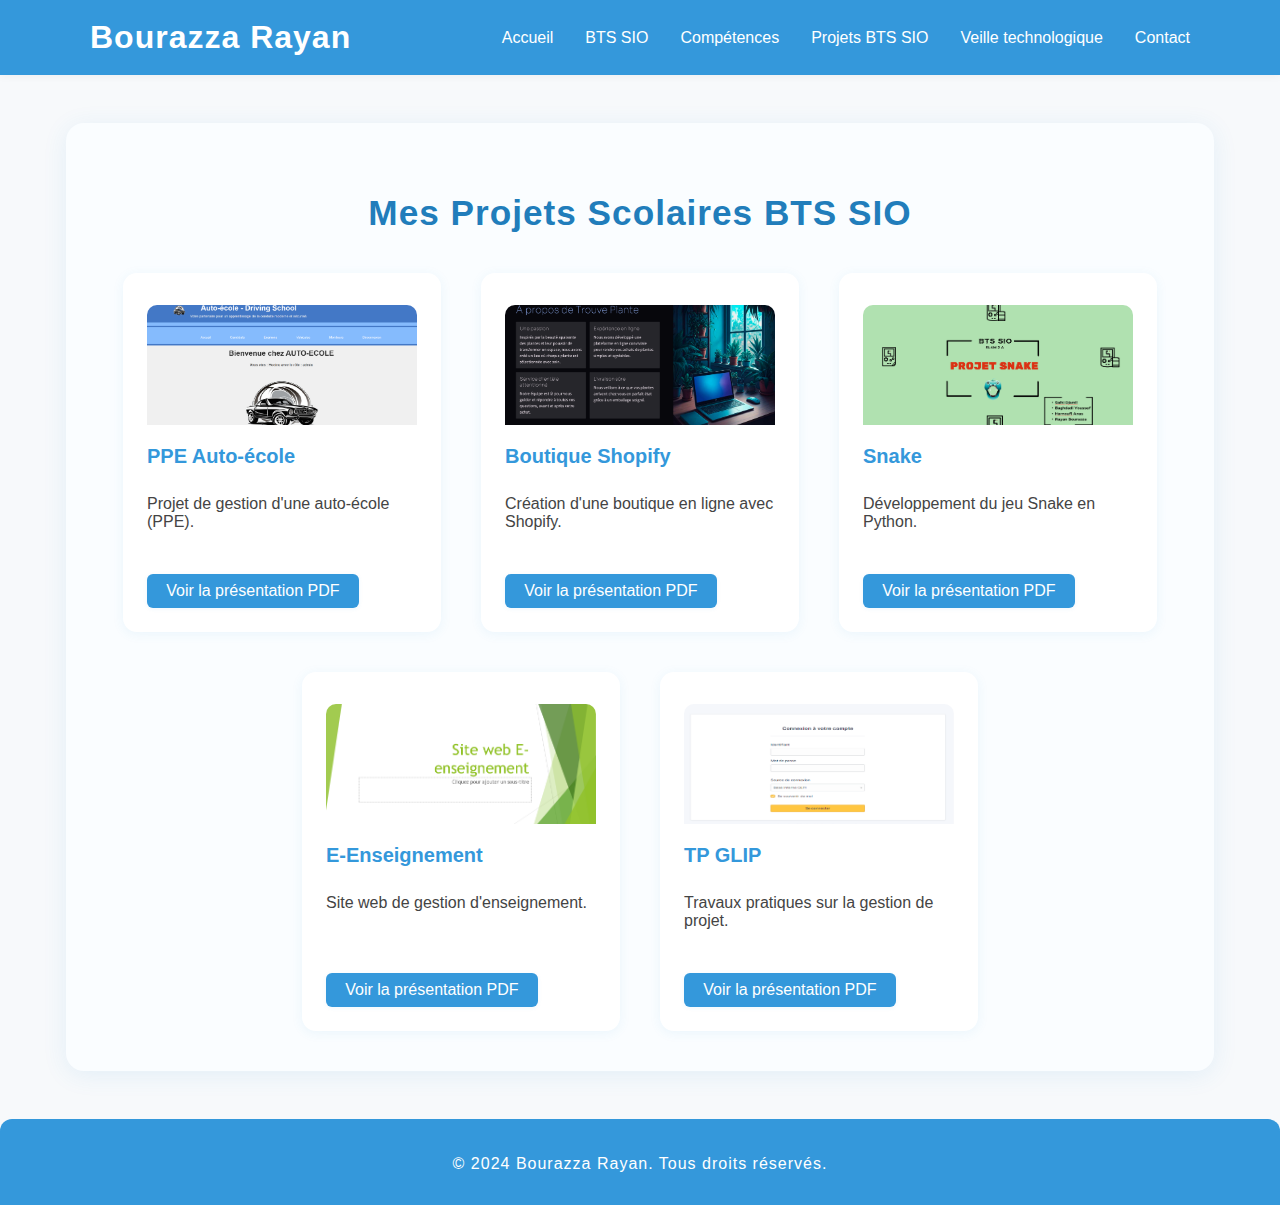
<file: projets-bts.html>
<!DOCTYPE html>
<html lang="fr">
<head>
    <meta charset="UTF-8">
    <meta name="viewport" content="width=device-width, initial-scale=1.0">
    <title>Projets BTS SIO - Bourazza Rayan</title>
    <link rel="stylesheet" href="bourazza.css">
</head>
<body>
    <header>
        <nav>
            <div class="logo">Bourazza Rayan</div>
            <ul class="nav-links">
                <li><a href="index.html">Accueil</a></li>
                <li><a href="index.html#presentation-bts">BTS SIO</a></li>
                <li><a href="index.html#competences">Compétences</a></li>
                <li><a href="projets-bts.html">Projets BTS SIO</a></li>
                <li><a href="index.html#veille">Veille technologique</a></li>
                <li><a href="index.html#contact">Contact</a></li>
            </ul>
        </nav>
    </header>
    <section class="bts-projets-section">
        <h2>Mes Projets Scolaires BTS SIO</h2>
        <div class="bts-projets-grid">
            <div class="bts-projet-card">
                <img src="images/PPE auto-ecole.png" alt="PPE Auto-école" style="width:100%;border-radius:10px 10px 0 0;max-height:120px;object-fit:cover;">
                <h3>PPE Auto-école</h3>
                <p>Projet de gestion d'une auto-école (PPE).</p>
                <a href="document/auto-ecole.pdf" target="_blank">Voir la présentation PDF</a>
            </div>
            <div class="bts-projet-card">
                <img src="images/shopify.png" alt="Boutique Shopify" style="width:100%;border-radius:10px 10px 0 0;max-height:120px;object-fit:cover;">
                <h3>Boutique Shopify</h3>
                <p>Création d'une boutique en ligne avec Shopify.</p>
                <a href="document/A-propos-de-Trouve-Plante-1-3.pdf" target="_blank">Voir la présentation PDF</a>
            </div>
            <div class="bts-projet-card">
                <img src="images/snake.png" alt="Snake" style="width:100%;border-radius:10px 10px 0 0;max-height:120px;object-fit:cover;">
                <h3>Snake</h3>
                <p>Développement du jeu Snake en Python.</p>
                <a href="document/Présentation%20%20Projet%20Snake%20.pptx_20241011_142217_0000.pdf" target="_blank">Voir la présentation PDF</a>
            </div>
            <div class="bts-projet-card">
                <img src="images/E-enseignement.png" alt="E-Enseignement" style="width:100%;border-radius:10px 10px 0 0;max-height:120px;object-fit:cover;">
                <h3>E-Enseignement</h3>
                <p>Site web de gestion d'enseignement.</p>
                <a href="document/Site%20web%20E-enseignement.pdf" target="_blank">Voir la présentation PDF</a>
            </div>
            <div class="bts-projet-card">
                <img src="images/glip.png" alt="TP GLIP" style="width:100%;border-radius:10px 10px 0 0;max-height:120px;object-fit:cover;">
                <h3>TP GLIP</h3>
                <p>Travaux pratiques sur la gestion de projet.</p>
                <a href="document/tp GLPI (1).pdf" target="_blank">Voir la présentation PDF</a>
            </div>
        </div>
    </section>
    <footer>
        <p>&copy; 2024 Bourazza Rayan. Tous droits réservés.</p>
    </footer>
    <script>
        // Animation ou alerte pour les projets sans document
        document.querySelectorAll('.no-doc').forEach(btn => {
            btn.addEventListener('click', function(e) {
                e.preventDefault();
                const projet = this.getAttribute('data-projet');
                this.textContent = 'Document indisponible';
                this.style.background = '#e74c3c';
                setTimeout(() => {
                    this.textContent = 'Document à venir';
                    this.style.background = '';
                }, 1500);
            });
        });
    </script>
</body>
</html>
</file>
<file: bourazza.css>
body {
    font-family: 'Segoe UI', Arial, sans-serif;
    background: #f7f9fb;
    color: #222;
    margin: 0;
    padding: 0;
}

header {
    background: #3498db;
    color: #fff;
    padding: 0;
    box-shadow: 0 2px 8px rgba(0,0,0,0.04);
}
nav {
    display: flex;
    justify-content: space-between;
    align-items: center;
    max-width: 1100px;
    margin: 0 auto;
    padding: 1.2rem 2rem;
}
.logo {
    font-size: 2rem;
    font-weight: bold;
    letter-spacing: 1px;
}
.menu-toggle {
    display: none;
}
.nav-links {
    list-style: none;
    display: flex;
    gap: 2rem;
    margin: 0;
    padding: 0;
}
.nav-links a {
    color: #fff;
    text-decoration: none;
    font-weight: 500;
    transition: color 0.2s;
}
.nav-links a:hover {
    color: #eaf6fb;
}

.hero {
    background: linear-gradient(120deg, #3498db 0%, #6dd5fa 100%);
    color: #fff;
    padding: 3rem 0 2rem 0;
    text-align: center;
}
.profile-container {
    display: flex;
    flex-direction: column;
    align-items: center;
}
.profile-image img {
    width: 120px;
    height: 120px;
    object-fit: cover;
    border-radius: 50%;
    border: 4px solid #fff;
    box-shadow: 0 2px 12px rgba(0,0,0,0.08);
}
.title {
    font-size: 1.3rem;
    margin-top: 0.5rem;
    font-weight: 400;
}
.hero-content {
    margin-top: 1.5rem;
}
.contact-info p {
    margin: 0.2rem 0;
    font-size: 1rem;
}

.cv-section {
    max-width: 900px;
    margin: 2.5rem auto;
    background: #fff;
    border-radius: 12px;
    box-shadow: 0 2px 16px rgba(52,152,219,0.07);
    padding: 2rem 2.5rem;
}
.cv-section h2 {
    color: #3498db;
    margin-bottom: 1.2rem;
    font-size: 2rem;
    border-bottom: 2px solid #eaf6fb;
    padding-bottom: 0.5rem;
}
.cv-block {
    margin-bottom: 1.7rem;
}
.cv-block h3 {
    color: #217dbb;
    margin-bottom: 0.3rem;
    font-size: 1.15rem;
}
.cv-block ul {
    margin: 0.3rem 0 0.7rem 1.2rem;
    padding: 0;
}
.cv-block ul li {
    margin-bottom: 0.2rem;
    font-size: 1rem;
}

.skills {
    max-width: 900px;
    margin: 2.5rem auto;
    background: #fff;
    border-radius: 12px;
    box-shadow: 0 2px 16px rgba(52,152,219,0.07);
    padding: 2rem 2.5rem;
}
.skills-grid {
    display: flex;
    flex-wrap: wrap;
    gap: 2.5rem;
}
.skill-category {
    flex: 1 1 220px;
}
.skill-category h3 {
    color: #217dbb;
    font-size: 1.1rem;
    margin-bottom: 0.5rem;
}
.skill-category ul {
    list-style: disc inside;
    margin: 0;
    padding: 0 0 0 1rem;
}

.interests {
    max-width: 900px;
    margin: 2.5rem auto;
    background: #fff;
    border-radius: 12px;
    box-shadow: 0 2px 16px rgba(52,152,219,0.07);
    padding: 2rem 2.5rem;
}
.interests-grid {
    display: flex;
    gap: 2.5rem;
}
.interest-category {
    flex: 1 1 220px;
}
.interest-category h3 {
    color: #217dbb;
    font-size: 1.1rem;
    margin-bottom: 0.5rem;
}
.interest-category ul {
    list-style: disc inside;
    margin: 0;
    padding: 0 0 0 1rem;
}

.contact {
    max-width: 600px;
    margin: 2.5rem auto;
    background: #fff;
    border-radius: 12px;
    box-shadow: 0 2px 16px rgba(52,152,219,0.07);
    padding: 2rem 2.5rem;
    text-align: center;
}
#contact-form {
    display: flex;
    flex-direction: column;
    gap: 1rem;
    margin-top: 1rem;
}
#contact-form input, #contact-form textarea {
    padding: 0.7rem 1rem;
    border: 1px solid #dbeaf7;
    border-radius: 6px;
    font-size: 1rem;
    background: #f7f9fb;
    resize: none;
}
#contact-form button {
    background: #3498db;
    color: #fff;
    border: none;
    border-radius: 6px;
    padding: 0.8rem 1.5rem;
    font-size: 1.1rem;
    font-weight: 600;
    cursor: pointer;
    transition: background 0.2s;
}
#contact-form button:hover {
    background: #217dbb;
}

footer {
    background: #3498db;
    color: #fff;
    text-align: center;
    padding: 1.2rem 0 1rem 0;
    margin-top: 2rem;
    font-size: 1rem;
    letter-spacing: 1px;
    border-radius: 12px 12px 0 0;
}

@media (max-width: 900px) {
    .cv-section, .skills, .interests {
        padding: 1.2rem 1rem;
    }
    nav {
        flex-direction: column;
        gap: 1rem;
    }
    .skills-grid, .interests-grid {
        flex-direction: column;
        gap: 1.2rem;
    }
}

@media (max-width: 600px) {
    .cv-section, .skills, .interests, .contact {
        padding: 1rem 0.3rem;
    }
    .logo {
        font-size: 1.3rem;
    }
    .profile-image img {
        width: 80px;
        height: 80px;
    }
    .hero {
        padding: 2rem 0 1rem 0;
    }
    nav {
        padding: 0.7rem 0.5rem;
    }
    .nav-links {
        gap: 1rem;
    }
}

/* --- Projets BTS SIO --- */
.bts-projets-section {
    max-width: 1100px;
    margin: 3rem auto;
    padding: 2.5rem 1.5rem;
    background: #fafdff;
    border-radius: 18px;
    box-shadow: 0 4px 24px rgba(52,152,219,0.10);
}
.bts-projets-section h2 {
    color: #217dbb;
    font-size: 2.2rem;
    margin-bottom: 2.5rem;
    text-align: center;
    letter-spacing: 1px;
}
.bts-projets-grid {
    display: flex;
    flex-wrap: wrap;
    gap: 2.5rem;
    justify-content: center;
}
.bts-projet-card {
    background: #fff;
    border-radius: 14px;
    box-shadow: 0 2px 12px rgba(52,152,219,0.08);
    padding: 2rem 1.5rem 1.5rem 1.5rem;
    width: 270px;
    display: flex;
    flex-direction: column;
    align-items: flex-start;
    transition: transform 0.18s, box-shadow 0.18s;
    position: relative;
}
.bts-projet-card:hover {
    transform: translateY(-8px) scale(1.03);
    box-shadow: 0 8px 32px rgba(52,152,219,0.18);
    border: 1.5px solid #3498db33;
}
.bts-projet-card h3 {
    color: #3498db;
    font-size: 1.25rem;
    margin-bottom: 0.7rem;
    font-weight: 600;
}
.bts-projet-card p {
    color: #444;
    font-size: 1rem;
    margin-bottom: 1.2rem;
    min-height: 60px;
}
.bts-projet-card a {
    display: inline-block;
    background: #3498db;
    color: #fff;
    padding: 0.5rem 1.2rem;
    border-radius: 6px;
    text-decoration: none;
    font-weight: 500;
    font-size: 1rem;
    transition: background 0.18s, color 0.18s;
    box-shadow: 0 1px 4px rgba(52,152,219,0.08);
}
.bts-projet-card a:hover {
    background: #217dbb;
    color: #eaf6fb;
}
@media (max-width: 900px) {
    .bts-projets-grid {
        flex-direction: column;
        align-items: center;
        gap: 1.5rem;
    }
    .bts-projet-card {
        width: 95%;
        max-width: 400px;
    }
}

/* --- CV Complet --- */
#cv-complet.cv-section {
    max-width: 1100px;
    margin: 3rem auto;
    background: #fafdff;
    border-radius: 20px;
    box-shadow: 0 6px 32px rgba(52,152,219,0.10);
    padding: 2.5rem 2rem 2.5rem 2rem;
}
#cv-complet h2 {
    color: #217dbb;
    font-size: 2.3rem;
    margin-bottom: 2.5rem;
    text-align: center;
    letter-spacing: 1px;
    font-weight: 700;
}
.cv-grid {
    display: flex;
    gap: 3rem;
    justify-content: space-between;
}
.cv-col {
    flex: 1 1 0;
    min-width: 300px;
}
.cv-col h3 {
    color: #3498db;
    font-size: 1.3rem;
    margin-top: 2rem;
    margin-bottom: 1rem;
    display: flex;
    align-items: center;
    gap: 0.5rem;
    font-weight: 600;
}
.cv-block {
    background: #fff;
    border-radius: 12px;
    box-shadow: 0 2px 12px rgba(52,152,219,0.07);
    padding: 1.1rem 1.2rem 0.7rem 1.2rem;
    margin-bottom: 1.2rem;
    border-left: 4px solid #3498db33;
    transition: box-shadow 0.18s, border-color 0.18s;
}
.cv-block:hover {
    box-shadow: 0 6px 24px rgba(52,152,219,0.16);
    border-left: 4px solid #3498db;
}
.cv-block strong {
    color: #217dbb;
    font-size: 1.08rem;
}
.cv-block em {
    color: #888;
    font-size: 0.98rem;
}
.cv-col ul {
    margin: 0.5rem 0 1.2rem 1.2rem;
    padding: 0;
    list-style: disc inside;
    color: #444;
    font-size: 1.05rem;
}
.cv-col ul li {
    margin-bottom: 0.3rem;
}
.cv-col ul li:last-child {
    margin-bottom: 0;
}
@media (max-width: 900px) {
    .cv-grid {
        flex-direction: column;
        gap: 2rem;
    }
    #cv-complet.cv-section {
        padding: 1.2rem 0.5rem;
    }
}

/* --- À propos de moi --- */
#a-propos.cv-section {
    background: #fafdff;
    border-radius: 18px;
    box-shadow: 0 4px 24px rgba(52,152,219,0.10);
    max-width: 900px;
    margin: 2.5rem auto 0 auto;
    padding: 2.2rem 2rem 2.5rem 2rem;
    text-align: center;
}
#a-propos h2 {
    color: #217dbb;
    font-size: 2rem;
    margin-bottom: 1.2rem;
    font-weight: 700;
}
#a-propos .apropos-stats {
    display: flex;
    justify-content: center;
    gap: 2.5rem;
    margin-top: 2.2rem;
    flex-wrap: wrap;
}
#a-propos .apropos-card {
    background: linear-gradient(120deg, #eaf6fb 60%, #d0e6f7 100%);
    border-radius: 14px;
    box-shadow: 0 2px 12px #3498db22;
    padding: 1.2rem 2.2rem;
    min-width: 170px;
    text-align: center;
    transition: transform 0.18s, box-shadow 0.18s;
    cursor: pointer;
    border: 1.5px solid #eaf6fb;
}
#a-propos .apropos-card:hover {
    transform: translateY(-6px) scale(1.04);
    box-shadow: 0 8px 32px #3498db33;
    border: 1.5px solid #3498db55;
}
#a-propos .apropos-card span {
    display: block;
}
#a-propos .apropos-card .apropos-number {
    font-size: 2.3rem;
    font-weight: 700;
    color: #217dbb;
    margin-bottom: 0.2rem;
}
#a-propos .apropos-card .apropos-label {
    font-size: 1.1rem;
    color: #444;
    letter-spacing: 0.5px;
}
@media (max-width: 700px) {
    #a-propos .apropos-stats {
        flex-direction: column;
        gap: 1.2rem;
    }
    #a-propos.cv-section {
        padding: 1.2rem 0.5rem 1.5rem 0.5rem;
    }
}

.competences-grid {
    display: grid;
    grid-template-columns: repeat(auto-fit, minmax(250px, 1fr));
    gap: 2rem;
    margin-top: 2rem;
}

.competence-category {
    background: #f8f9fa;
    padding: 1.5rem;
    border-radius: 10px;
    box-shadow: 0 2px 10px rgba(0,0,0,0.1);
    transition: transform 0.3s ease;
}

.competence-category:hover {
    transform: translateY(-5px);
}

.competence-category h3 {
    color: #3498db;
    margin-bottom: 1rem;
    font-size: 1.2rem;
}

.competence-category ul {
    list-style: none;
    padding: 0;
}

.competence-category li {
    margin-bottom: 0.5rem;
    padding-left: 1.5rem;
    position: relative;
}

.competence-category li:before {
    content: "•";
    color: #3498db;
    position: absolute;
    left: 0;
}

.veille-content {
    max-width: 900px;
    margin: 0 auto;
    padding: 1rem;
    opacity: 0;
    transform: translateY(20px);
    animation: fadeInUp 0.8s ease forwards;
}

@keyframes fadeInUp {
    from {
        opacity: 0;
        transform: translateY(20px);
    }
    to {
        opacity: 1;
        transform: translateY(0);
    }
}

.veille-intro {
    margin-bottom: 2.5rem;
    background: linear-gradient(135deg, #f8f9fa 0%, #eaf6fb 100%);
    padding: 2rem;
    border-radius: 15px;
    box-shadow: 0 4px 20px rgba(52,152,219,0.1);
    transition: transform 0.3s ease;
}

.veille-intro:hover {
    transform: translateY(-5px);
}

.veille-intro h3 {
    color: #3498db;
    margin-bottom: 1.2rem;
    font-size: 1.4rem;
    position: relative;
    padding-bottom: 0.5rem;
}

.veille-intro h3::after {
    content: '';
    position: absolute;
    bottom: 0;
    left: 0;
    width: 50px;
    height: 3px;
    background: #3498db;
    border-radius: 2px;
}

.veille-intro p {
    color: #444;
    line-height: 1.7;
    margin-bottom: 1rem;
    transition: color 0.3s ease;
}

.veille-intro p:hover {
    color: #217dbb;
}

.veille-themes {
    background: #f8f9fa;
    padding: 2rem;
    border-radius: 15px;
    box-shadow: 0 4px 20px rgba(0,0,0,0.1);
    margin-bottom: 2.5rem;
    transition: transform 0.3s ease;
}

.veille-themes:hover {
    transform: translateY(-5px);
}

.veille-themes h3 {
    color: #217dbb;
    margin-bottom: 1.5rem;
    font-size: 1.3rem;
    position: relative;
    padding-bottom: 0.5rem;
}

.veille-themes h3::after {
    content: '';
    position: absolute;
    bottom: 0;
    left: 0;
    width: 50px;
    height: 3px;
    background: #217dbb;
    border-radius: 2px;
}

.veille-theme-card {
    background: #fff;
    padding: 1.5rem;
    border-radius: 12px;
    margin-bottom: 1.5rem;
    box-shadow: 0 2px 10px rgba(0,0,0,0.05);
    transition: all 0.3s ease;
    border-left: 4px solid transparent;
}

.veille-theme-card:hover {
    transform: translateX(10px);
    box-shadow: 0 5px 15px rgba(0,0,0,0.1);
    border-left: 4px solid #3498db;
}

.veille-theme-card h4 {
    color: #3498db;
    margin-bottom: 1rem;
    font-size: 1.2rem;
    display: flex;
    align-items: center;
    gap: 0.5rem;
}

.veille-theme-card p {
    color: #444;
    line-height: 1.6;
    margin: 0;
}

.veille-outils {
    margin-top: 2.5rem;
    background: #f8f9fa;
    padding: 2rem;
    border-radius: 15px;
    box-shadow: 0 4px 20px rgba(0,0,0,0.1);
    transition: transform 0.3s ease;
}

.veille-outils:hover {
    transform: translateY(-5px);
}

.veille-outil-card {
    background: #fff;
    padding: 1.5rem;
    border-radius: 12px;
    margin-bottom: 1.5rem;
    box-shadow: 0 2px 10px rgba(0,0,0,0.05);
    transition: all 0.3s ease;
    position: relative;
    overflow: hidden;
}

.veille-outil-card::before {
    content: '';
    position: absolute;
    top: 0;
    left: 0;
    width: 100%;
    height: 100%;
    background: linear-gradient(45deg, #3498db11, transparent);
    opacity: 0;
    transition: opacity 0.3s ease;
}

.veille-outil-card:hover::before {
    opacity: 1;
}

.veille-outil-card img {
    transition: transform 0.3s ease;
}

.veille-outil-card:hover img {
    transform: scale(1.05);
}

.veille-articles {
    margin-top: 2.5rem;
    background: #f8f9fa;
    padding: 2rem;
    border-radius: 15px;
    box-shadow: 0 4px 20px rgba(0,0,0,0.1);
    transition: transform 0.3s ease;
}

.veille-articles:hover {
    transform: translateY(-5px);
}

.veille-article-card {
    background: #fff;
    padding: 1.5rem;
    border-radius: 12px;
    margin-bottom: 1.5rem;
    box-shadow: 0 2px 10px rgba(0,0,0,0.05);
    transition: all 0.3s ease;
    position: relative;
    overflow: hidden;
}

.veille-article-card::after {
    content: '';
    position: absolute;
    bottom: 0;
    left: 0;
    width: 100%;
    height: 3px;
    background: linear-gradient(90deg, #3498db, transparent);
    transform: scaleX(0);
    transform-origin: left;
    transition: transform 0.3s ease;
}

.veille-article-card:hover::after {
    transform: scaleX(1);
}

.article-link {
    display: inline-block;
    margin-top: 1.2rem;
    color: #3498db;
    text-decoration: none;
    font-weight: 500;
    padding: 0.7rem 1.2rem;
    border: 2px solid #3498db;
    border-radius: 6px;
    transition: all 0.3s ease;
    position: relative;
    overflow: hidden;
}

.article-link::before {
    content: '';
    position: absolute;
    top: 0;
    left: 0;
    width: 100%;
    height: 100%;
    background: #3498db;
    transform: scaleX(0);
    transform-origin: right;
    transition: transform 0.3s ease;
    z-index: -1;
}

.article-link:hover {
    color: white;
    transform: translateY(-2px);
}

.article-link:hover::before {
    transform: scaleX(1);
    transform-origin: left;
}

@media (max-width: 768px) {
    .veille-content {
        padding: 0.5rem;
    }
    
    .veille-intro,
    .veille-themes,
    .veille-outils,
    .veille-articles {
        padding: 1.5rem;
    }
    
    .veille-theme-card,
    .veille-outil-card,
    .veille-article-card {
        padding: 1.2rem;
    }
}
</file>
